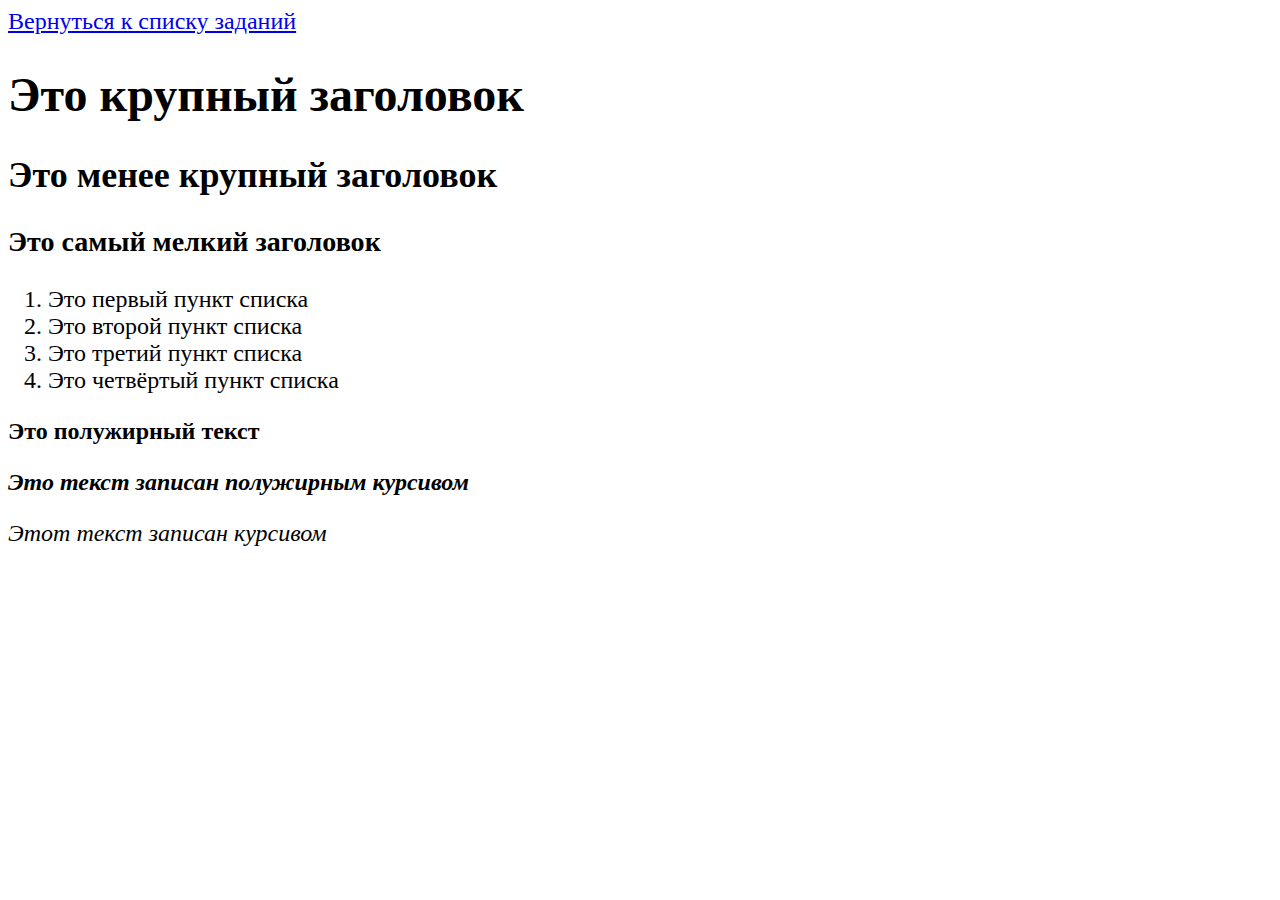
<file: задание 1.html>
﻿<!DOCTYPE html>
<html>
<head>
    <meta charset="UTF-8">
    <title>Задание №1</title>
    <link rel="stylesheet" href="styles1.css">
</head>
<body>
<a href="task_main.html">Вернуться к списку заданий</a>
<h1>Это крупный заголовок</h1>
<h2>Это менее крупный заголовок</h2>
<h3>Это самый мелкий заголовок</h3>
<ol>
    <li>Это первый пункт списка</li>
    <li>Это второй пункт списка</li>
    <li>Это третий пункт списка</li>
    <li>Это четвёртый пункт списка</li>
</ol>
<p><b>Это полужирный текст</b></p>
<p><b><i>Это текст записан полужирным курсивом</i></b></p>
<p><i>Этот текст записан курсивом</i></p>
</body>
</html>
</file>
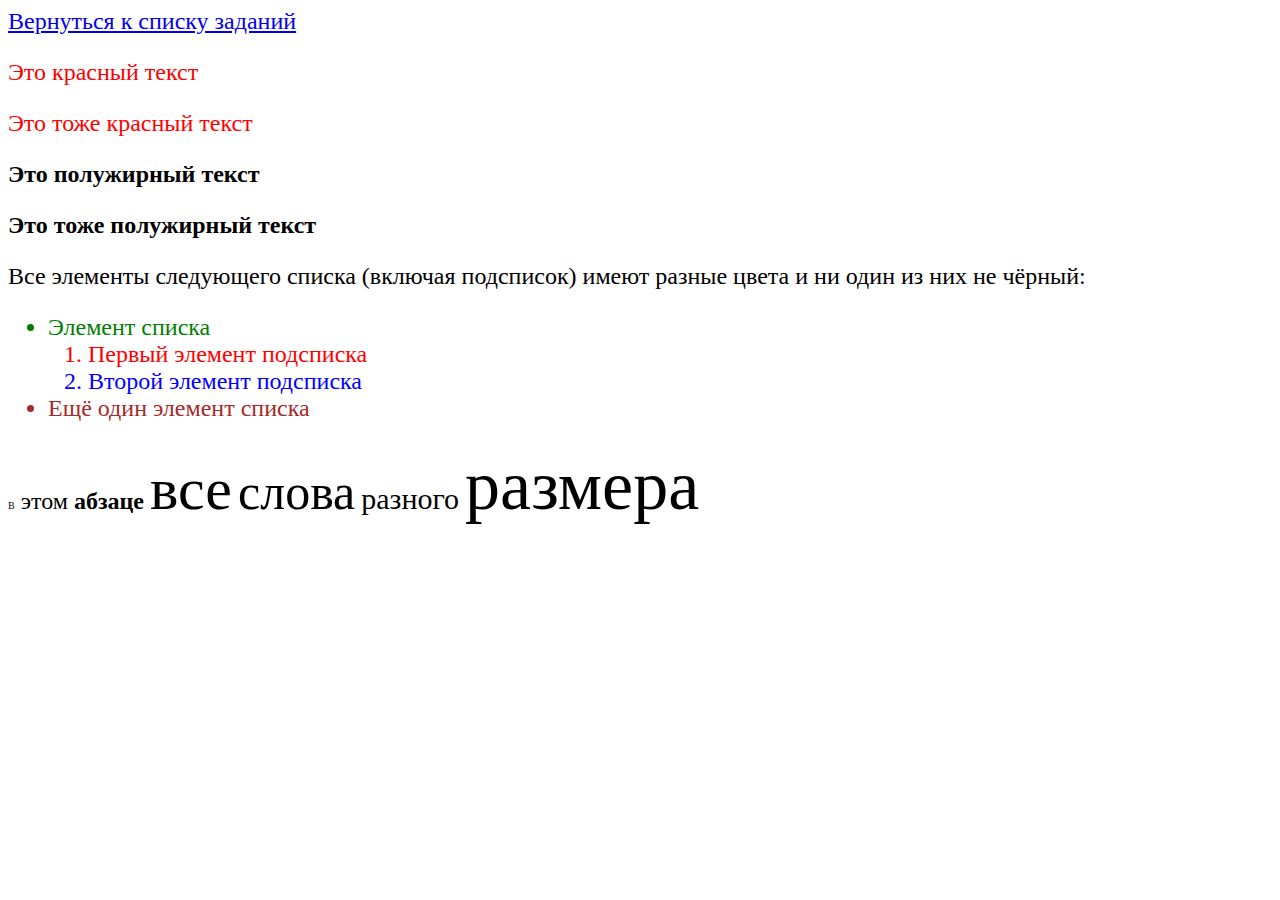
<file: задание 2.html>
﻿<!DOCTYPE html>
<html>
<head>
    <meta charset="UTF-8">
    <title>Задание №2</title>
    <link rel="stylesheet" href="styles2.css">
</head>
<body>
<a href="task_main.html">Вернуться к списку заданий</a>
<p class="red">Это красный текст</p>
<p  class="red" style="color:red">Это тоже красный текст</p>
<p class="bold">Это полужирный текст</p>
<p class="bold">Это тоже полужирный текст</p>
<p>Все элементы следующего списка (включая подсписок) имеют разные цвета и ни один из них не чёрный:</p>
<ul>
    <li class="green">Элемент списка</li>
        <ol>
            <li class="red">Первый элемент подсписка</li>
            <li style="color:blue">Второй элемент подсписка</li>
        </ol>
    <li style="color:brown">Ещё один элемент списка</li>
</ul>
<p><span class="xxsmall">В</span> 
    <span font-size="xsmall">этом</span>
    <b class="medium">абзаце</b>
     <span class="xlarge">все</span>
      <span class="large" >слова</span>
    <span class="small">разного</span> 
    <span class="xxlarge">размера</span>
</p>
</body>
</html>
</file>
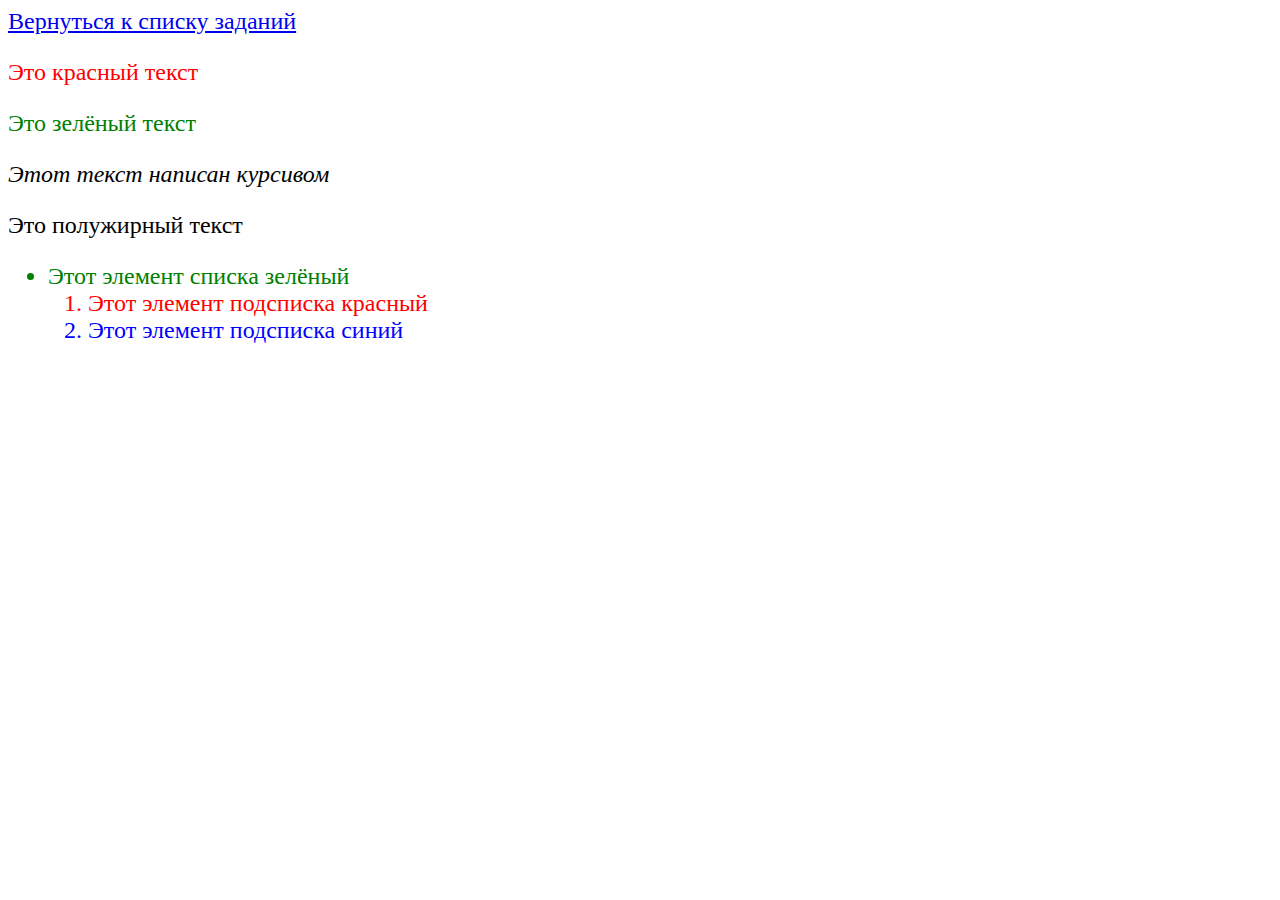
<file: задание 3.html>
﻿<!DOCTYPE html>
<html>
<head>
    <meta charset="UTF-8">
    <title>Задание №3*</title>
    <link rel="stylesheet" href="styles3.css">
</head>
<body>
<a href="task_main.html">Вернуться к списку заданий</a>
<p class="red" style="color:red">Это красный текст</p>
<p class="green" style= "color:green">Это зелёный текст</p>
<p class="italic"><i>Этот текст написан курсивом</i></p>
<p class="bold">Это полужирный текст</p>
<ul>
    <li class="green" style="color:green">Этот элемент списка зелёный</li>
    <ol>
        <li class="red" style="color:red">Этот элемент подсписка красный</li>
        <li class="blue">Этот элемент подсписка синий</li>
    </ol>
</ul>
</body>
</html>
</file>
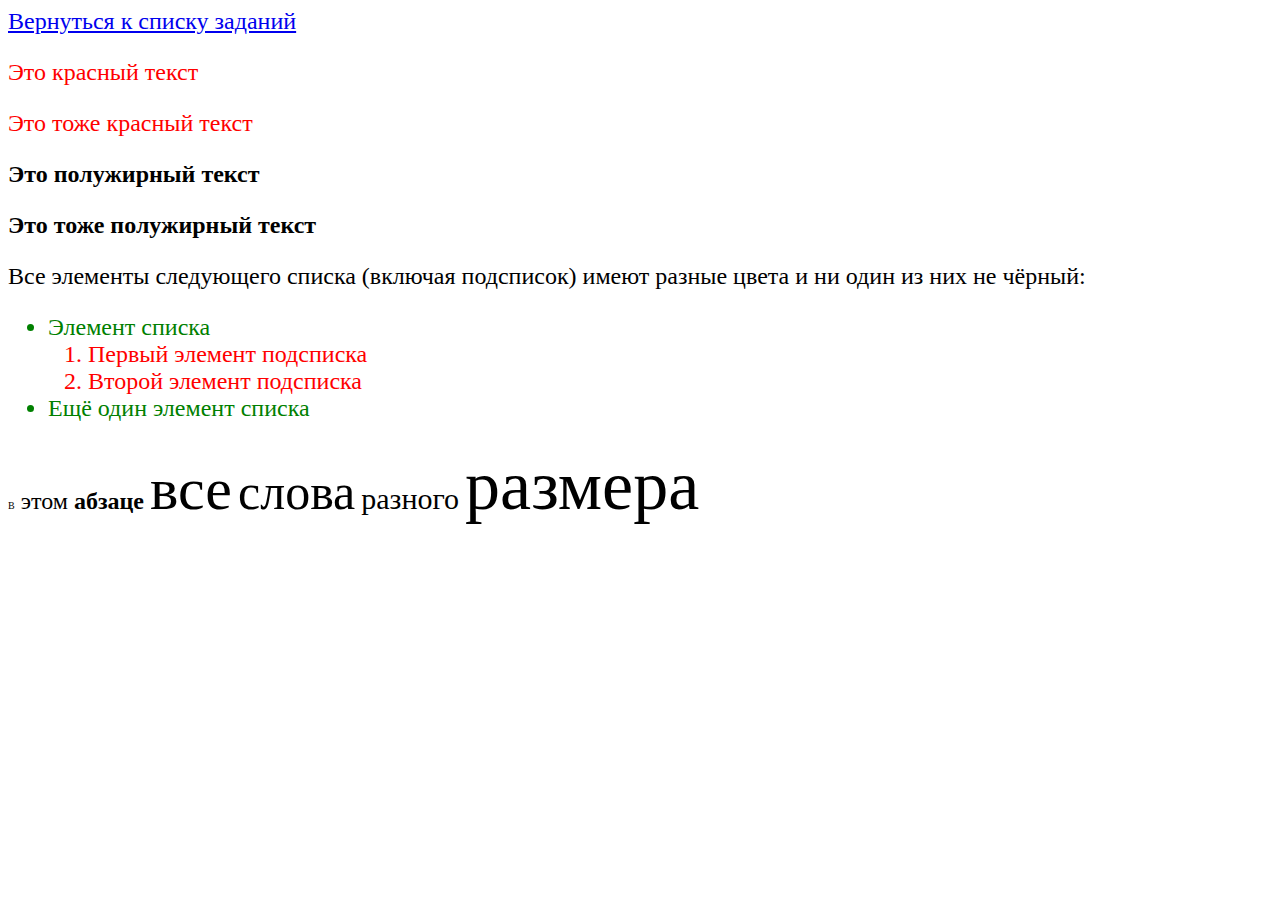
<file: задание ош2.html>
﻿<!DOCTYPE html>
<html>
<head>
    <meta charset="UTF-8">
    <title>Задание №2</title>
    <link rel="stylesheet" href="styles2.css">
</head>
<body>
<a href="task_main.html">Вернуться к списку заданий</a>
<p class="red">Это красный текст</p>
<p class="red" style="color:red">Это тоже красный текст</p>
<p class="bold">Это полужирный текст</p>
<p class="bold">Это тоже полужирный текст</p>
<p>Все элементы следующего списка (включая подсписок) имеют разные цвета и ни один из них не чёрный:</p>
<ul>
    <li style="color: green;">Элемент списка</li>
        <ol>
            <li style="color: red;">Первый элемент подсписка</li>
            <li style="color:red">Второй элемент подсписка</li>
        </ol>
    <li style="color:green">Ещё один элемент списка</li>
</ul>
<p>
    <span class="xxsmall">В</span> 
    <span font-size="xsmall">этом</span>
    <b class="medium">абзаце</b>
     <span class="xlarge">все</span>
      <span class="large" >слова</span>
    <span class="small">разного</span> 
    <span class="xxlarge">размера</span>
</p>
</body>
</html>
</file>
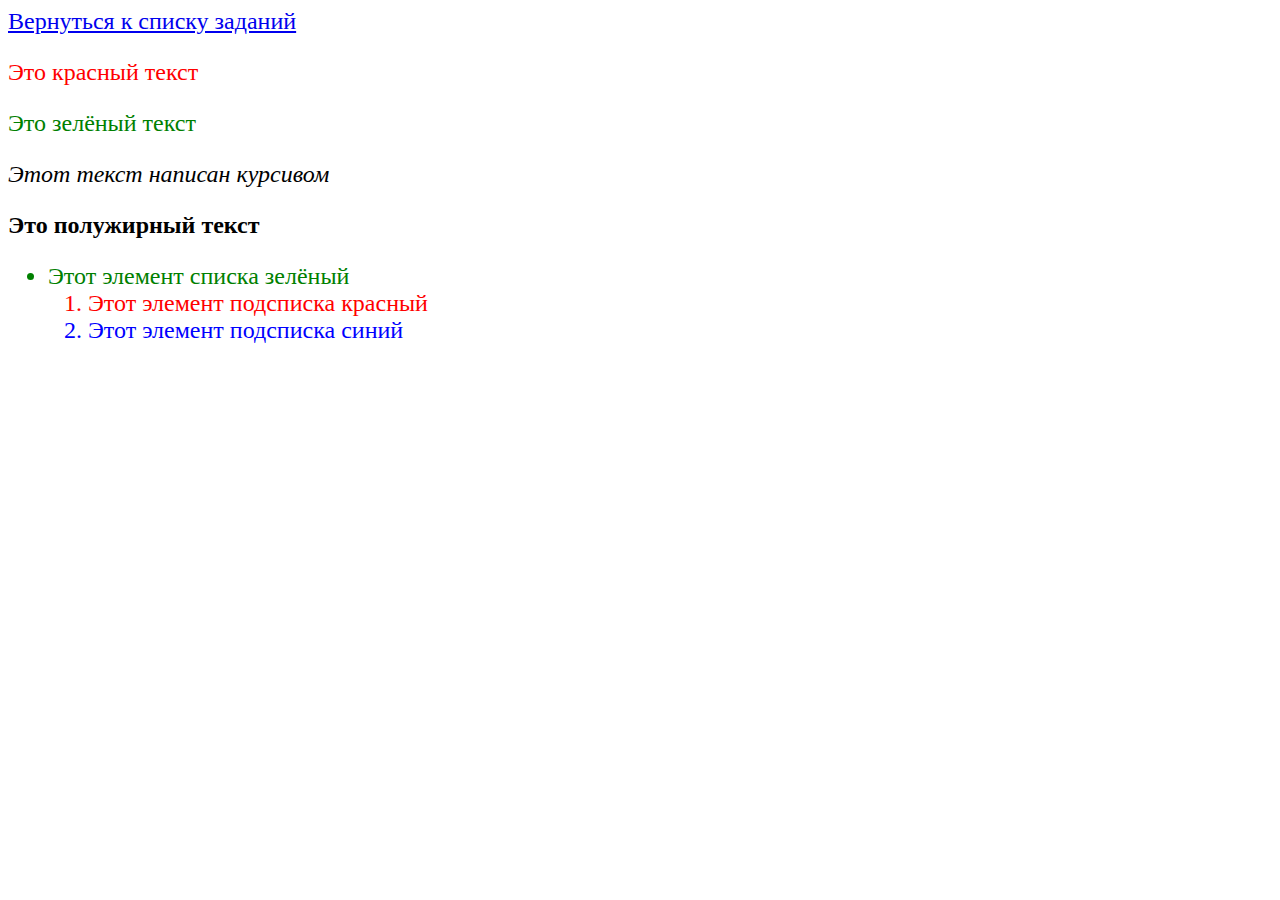
<file: задание ош3.html>
﻿<!DOCTYPE html>
<html>
<head>
    <meta charset="UTF-8">
    <title>Задание №3*</title>
    <link rel="stylesheet" href="styles3.css">
</head>
<body>
<a href="task_main.html">Вернуться к списку заданий</a>
<p class="red" style="color: red">Это красный текст</p>
<p class="green" >Это зелёный текст</p>
<p class="italic"><i>Этот текст написан курсивом</i></p>
<p class="bold"><b>Это полужирный текст</b></p>
<ul>
    <li class="green" style="color:green">Этот элемент списка зелёный</li>
    <ol>
        <li class="red" style="color:red">Этот элемент подсписка красный</li>
        <li class="blue">Этот элемент подсписка синий</li>
    </ol>
</ul>
</body>
</html>
</file>
<file: styles1.css>
﻿body {
    font-size: 24px;
}
span.red {
    color: red;
}
span.green {
    color: green;
}
</file>
<file: styles2.css>
﻿body {
    font-size: 24px;
}
p.green {
    color: green;
}
p.red {
    color: red;
}
p.italic {
    font-style: bold;
}
p.bold {
    font-weight: bold;
}
li.green {
    color: green;
}
li.red {
    color: red;
}
span.xxsmall {
    font-size: 10px;
}
span.xsmall {
    font-size: 20px;
}
span.small {
    font-size: 30px;
}
span.medium {
    font-size: 40px;
}
span.large {
    font-size: 50px;
}
span.xlarge {
    font-size: 60px;
}
span.xxlarge {
    font-size: 70px;
}
</file>
<file: styles3.css>
﻿body {
    font-size: 24px;
}
.green {
    color: green;
}
.red {
    color: red;
}
.blue {
    color: blue;
}
li.green {
    color: green;
}
li.red {
    color: red;
}
li.blue {
    color: blue;
}
ul ol li.red {
    color: red;
}
ul ol li.green {
    color:green;
}
ul ol li.blue {
    color: blue;
}
p.italic {
    font-weight: italic;
}
p.bold {
    font-style: bold;
}
</file>
